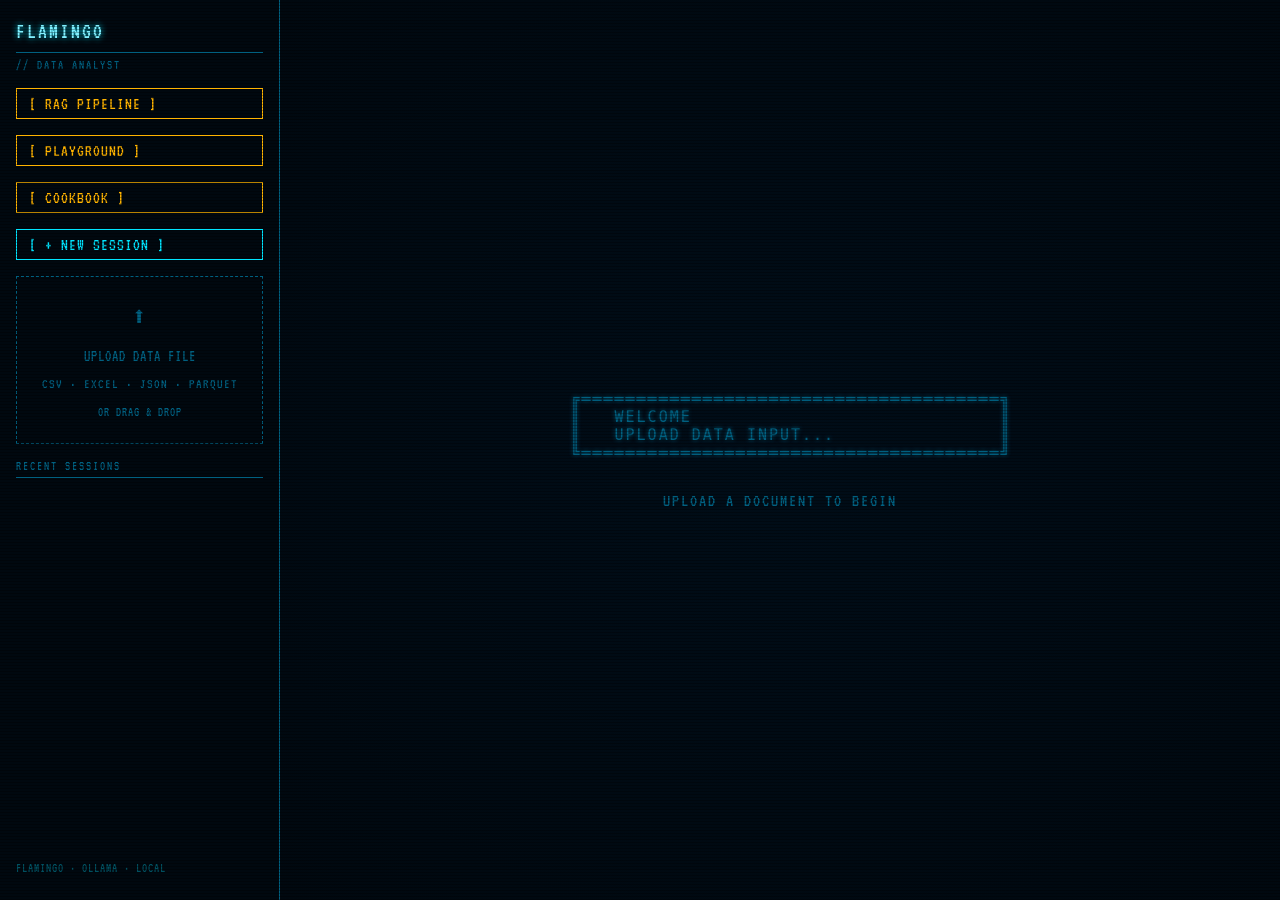
<file: source/index.html>
<!DOCTYPE html>
<html lang="en">
<head>
<meta charset="UTF-8"/>
<meta name="viewport" content="width=device-width, initial-scale=1.0"/>
<title>FLAMINGO // DATA ANALYST</title>
<link href="https://fonts.googleapis.com/css2?family=VT323&display=swap" rel="stylesheet"/>
<link rel="stylesheet" href="flamingo.css" />
</head>
<body>

<!-- ── Sidebar ── -->
<aside id="sidebar">
  <h1>FLAMINGO</h1>
<div style="font-size:13px;color:var(--ink-dim);letter-spacing:2px;text-transform:uppercase;margin-top:-10px;">// DATA ANALYST</div>

  <button id="cookbook-btn" onclick="window.location.href='http://localhost:5000/rag.html'">
  [ RAG PIPELINE ]
</button>

  <button id="cookbook-btn" onclick="window.location.href='http://localhost:5000/playground.html'">
  [ PLAYGROUND ]
</button>
  <button id="cookbook-btn" onclick="openCookbook()">[ COOKBOOK ]</button>

  <button id="new-chat-btn" onclick="newChat()">[ + NEW SESSION ]</button>

  <div id="drop-zone" onclick="document.getElementById('file-input').click()">
    <div class="icon">⬆</div>
    UPLOAD DATA FILE<br>
    <span style="font-size:14px;color:var(--ink-dim)">CSV · EXCEL · JSON · PARQUET</span><br>
    <span style="font-size:13px;color:var(--ink-dim)">or drag &amp; drop</span>
    <input type="file" id="file-input" accept=".csv,.tsv,.txt,.xlsx,.xls,.xlsm,.json,.parquet"/>
  </div>

  <div id="file-card">
    <div class="fname" id="fc-name"></div>
    <div class="meta"  id="fc-meta"></div>
    <div class="cols"  id="fc-cols"></div>
    <button id="change-btn" onclick="resetFile()">[ CHANGE FILE ]</button>
  </div>

  <div id="history-panel">
    <div class="hist-title"> Recent Sessions</div>
    <div id="hist-list"></div>
  </div>

  <div id="sidebar-footer">
    FLAMINGO · OLLAMA · LOCAL<br>
  </div>
</aside>

<!-- ── Main ── -->
<main id="main">
  <div id="empty-state">
    <pre>
  ╔══════════════════════════════════════╗
  ║   WELCOME                            ║
  ║   UPLOAD DATA INPUT...               ║
  ╚══════════════════════════════════════╝
    </pre>
    <p>Upload a document to begin</span></p>
  </div>

  <div id="chat-area">
    <div id="messages"></div>
    <div id="input-bar">
        <div id="model-dropdown">
            <div id="model-selected" onclick="toggleDropdown()">-- MODEL --</div>
            <div id="model-options"></div>
        </div>
        <span id="input-prefix">&gt;</span>
        <textarea id="question" rows="1" placeholder="ENTER QUERY..." disabled></textarea>
        <button id="stop-btn" onclick="stopQuery()"
            style="display:none;font-family:var(--font);font-size:15px;background:transparent;
            border:2px solid var(--red);color:var(--red);padding:6px 14px;cursor:pointer;
            text-transform:uppercase;flex-shrink:0;">[ STOP ]</button>
        <button id="send-btn" disabled onclick="sendMessage()">[ SEND ]</button>
    </div>
</div>
  </div>
</main>

</div>
</main>

<!-- ── Cookbook Modal ── -->
<div id="cookbook-overlay" style="
  display:none; position:fixed; inset:0;
  background:rgba(0,0,0,0.85);
  z-index:1000;
">
  <div style="
    position:absolute;
    top:50%; left:50%;
    transform:translate(-50%, -50%);
    width:620px; max-width:95vw;
    height:80vh;
    border:2px solid var(--ink);
    box-shadow:0 0 30px rgba(0,229,255,0.2);
    display:flex;
    flex-direction:column;
    background:#000d1a;
  ">
    <div style="
      display:flex; justify-content:space-between; align-items:center;
      padding:10px 16px;
      border-bottom:1px solid var(--ink-dim);
    ">
      <span style="color:var(--ink-bright);letter-spacing:2px;text-transform:uppercase;font-size:16px;">COOKBOOK</span>
      <button onclick="closeCookbook()" style="
        font-family:var(--font); font-size:16px;
        background:transparent; border:1px solid var(--ink-dim);
        color:var(--ink-dim); padding:2px 10px; cursor:pointer;
        text-transform:uppercase; letter-spacing:1px;
      ">[ CLOSE ]</button>
    </div>
    <iframe id="cookbook-frame" src=""
      style="flex:1; border:none; width:100%; overflow-y:auto;">
    </iframe>
  </div>
</div>

<script>
  let currentRequest = null;   // ← add this
  const API = "http://localhost:5000";
  let sessionId = null;
  let chatId    = null;
  window._sessionId    = null;

  // ── Drag & drop ──────────────────────────────────────────────────────────
  const zone = document.getElementById("drop-zone");
  zone.addEventListener("dragover",  e => { e.preventDefault(); zone.classList.add("drag"); });
  zone.addEventListener("dragleave", () => zone.classList.remove("drag"));
  zone.addEventListener("drop", e => {
    e.preventDefault(); zone.classList.remove("drag");
    const file = e.dataTransfer.files[0];
    if (file) uploadFile(file);
  });
  document.getElementById("file-input").addEventListener("change", e => {
    if (e.target.files[0]) uploadFile(e.target.files[0]);
  });

  // ── Upload ───────────────────────────────────────────────────────────────
  async function uploadFile(file) {
    zone.innerHTML = "UPLOADING...<span class='cursor'></span>";
    const fd = new FormData();
    fd.append("file", file);
    try {
      const res = await fetch(`${API}/upload`, { method: "POST", body: fd });
      const data = await res.json();
      if (data.error) { alert(data.error); resetFile(); return; }

      sessionId = data.session_id;
      window._sessionId = data.session_id;
      chatId    = data.chat_id;

      document.getElementById("drop-zone").style.display = "none";
      const card = document.getElementById("file-card");
      card.style.display = "flex";
      document.getElementById("fc-name").textContent = data.filename;
      document.getElementById("fc-meta").textContent = `${data.rows.toLocaleString()} ROWS · ${data.cols} COLS`;
      document.getElementById("fc-cols").textContent = data.columns.join(" · ");

      document.getElementById("empty-state").style.display = "none";
      document.getElementById("chat-area").style.display   = "flex";
      document.getElementById("question").disabled  = false;
      document.getElementById("send-btn").disabled  = false;
      document.getElementById("question").focus();

      addBotMessage(
        null, null,
        `FILE LOADED: ${data.filename}\nROWS: ${data.rows.toLocaleString()} · COLS: ${data.cols}\nCOLUMNS: ${data.columns.join(", ")}\n\nSYSTEM READY. ENTER QUERY.`
      );
      loadHistory();
    } catch {
      alert("CONNECTION FAILED. IS app.py RUNNING?");
      resetFile();
    }
  }

  function resetFile() {
    sessionId = null; chatId = null;
    const dz = document.getElementById("drop-zone");
    dz.style.display = "block";
    dz.innerHTML = `<div class="icon">⬆</div>UPLOAD DATA FILE<br><span style="font-size:14px;color:var(--ink-dim)">CSV · EXCEL · JSON · PARQUET</span><br><span style="font-size:13px;color:var(--ink-dim)">or drag & drop</span><input type="file" id="file-input" accept=".csv,.tsv,.txt,.xlsx,.xls,.xlsm,.json,.parquet"/>`;
    document.getElementById("file-input").addEventListener("change", e => { if (e.target.files[0]) uploadFile(e.target.files[0]); });
    document.getElementById("file-card").style.display   = "none";
    document.getElementById("empty-state").style.display = "flex";
    document.getElementById("chat-area").style.display   = "none";
    document.getElementById("messages").innerHTML        = "";
    document.getElementById("question").disabled  = true;
    document.getElementById("send-btn").disabled  = true;
  }

  function newChat() { resetFile(); loadHistory(); }

  // ── Send message ─────────────────────────────────────────────────────────
  document.getElementById("send-btn").addEventListener("click", sendMessage);
  document.getElementById("question").addEventListener("keydown", e => {
    if (e.key === "Enter" && !e.shiftKey) { e.preventDefault(); sendMessage(); }
  });

  async function sendMessage() {
    const q = document.getElementById("question").value.trim();
    if (!q || !sessionId) return;

    addUserLine(q);
    document.getElementById("question").value = "";
    setInputEnabled(false);
    document.getElementById("stop-btn").style.display = "block";   // ← show stop btn

    currentRequest = new AbortController();   // ← create controller
    const typingEl = addTyping();
    try {
        const res  = await fetch(`${API}/chat`, {
            method:  "POST",
            headers: { "Content-Type": "application/json" },
            body:    JSON.stringify({ session_id: sessionId, chat_id: chatId, question: q }),
            signal:  currentRequest.signal,   // ← attach signal
        });
        const data = await res.json();
        typingEl.remove();
        if (data.error) {
            addBotMessage(null, null, `ERROR: ${data.error}`);
        } else {
            addBotMessage(data.thinking, data.result, data.answer);
        }
    } catch(e) {
        typingEl.remove();
        if (e.name === "AbortError") {
        } else {
            addBotMessage(null, null, "ERROR: COULD NOT REACH SERVER.");
        }
    } finally {
        currentRequest = null;
        setInputEnabled(true);
        document.getElementById("stop-btn").style.display = "none";   // ← hide stop btn
        loadHistory();
        document.getElementById("question").focus();
    }
}

  // ── History ───────────────────────────────────────────────────────────────
  async function loadHistory() {
    try {
      const res   = await fetch(`${API}/chats`);
      const chats = await res.json();
      const list  = document.getElementById("hist-list");
      if (!chats.length) { list.innerHTML = `<div style="font-size:13px;color:var(--ink-dim)">NO SESSIONS FOUND</div>`; return; }
      list.innerHTML = chats.map(c => `
        <div class="hist-item">
          <div class="hist-file">${c.file}</div>
          <div class="hist-preview" onclick="loadChat('${c.id}')">${c.preview}…</div>
          <div style="display:flex;justify-content:space-between;align-items:center">
            <button class="del-btn" onclick="deleteChat('${c.id}')"> [ DEL ]</button>
          </div>
        </div>
      `).join("");
    } catch { }
  }

  function stopQuery() {
    // cancel frontend request
    if (currentRequest) {
        currentRequest.abort();
        currentRequest = null;
    }
    // tell backend to stop
    if (chatId) {
        fetch(`${API}/cancel`, {
            method:  "POST",
            headers: { "Content-Type": "application/json" },
            body:    JSON.stringify({ chat_id: chatId }),
        });
    }
    setInputEnabled(true);
    document.getElementById("stop-btn").style.display = "none";
    addBotLine("QUERY INTERRUPTED.");
}

function addBotLine(text) {
    const el = document.createElement("div");
    el.className = "term-line bot";
    el.style.color = "var(--amber)";
    el.textContent = text;
    document.getElementById("messages").appendChild(el);
    scrollBottom();
}

  async function loadChat(cId) {
    showLoading("RESTORING SESSION...");
    try {
      const restore = await fetch(`${API}/chats/${cId}/restore`, { method: "POST" });
      const sess    = await restore.json();
      if (sess.error) { alert(sess.error); return; }

      sessionId = sess.session_id;
      window._sessionId = sess.session_id;
      chatId    = sess.chat_id;

      document.getElementById("drop-zone").style.display = "none";
      document.getElementById("file-card").style.display = "flex";
      document.getElementById("fc-name").textContent = sess.filename;
      document.getElementById("fc-meta").textContent = `${sess.rows.toLocaleString()} ROWS · ${sess.cols} COLS`;
      document.getElementById("fc-cols").textContent = sess.columns.join(" · ");
      document.getElementById("question").disabled = false;
      document.getElementById("send-btn").disabled = false;

      const res  = await fetch(`${API}/chats/${cId}`);
      const data = await res.json();
      document.getElementById("messages").innerHTML        = "";
      document.getElementById("empty-state").style.display = "none";
      document.getElementById("chat-area").style.display   = "flex";

      const msgs = data.messages || [];
      for (let i = 0; i < msgs.length; i++) {
        const m = msgs[i];
        if (m.role === "user") addUserLine(m.content);
        else if (m.role === "assistant") {
          const thinking = msgs[i-2]?.role === "thinking" ? msgs[i-2].content : null;
          const result   = msgs[i-1]?.role === "result"   ? msgs[i-1].content : null;
          addBotMessage(thinking, result, m.content);
        }
      }
    } catch { alert("FAILED TO LOAD SESSION."); }finally {
      hideLoading();                       
    }
  }

  async function deleteChat(cId) {
    await fetch(`${API}/chats/${cId}`, { method: "DELETE" });
    loadHistory();
  }

  // ── DOM helpers ──────────────────────────────────────────────────────────

  // user input — single line with > prefix
  function addUserLine(text) {
    const el = document.createElement("div");
    el.className = "term-line user";
    el.innerHTML = esc(text);
    document.getElementById("messages").appendChild(el);
    scrollBottom();
  }

  // bot response — thinking, result, answer all on left, no box
  function addBotMessage(thinking, result, answer) {
    const wrap = document.createElement("div");

    if (thinking) {
      wrap.innerHTML += `<details><div class="thinking-block"><summary>// THINKING</summary><div class="thinking-body">${esc(thinking)}</div></div></details>`;
    }
    if (result && !result.startsWith("ERROR")) {
      wrap.innerHTML += `<div class="result-block"><div class="result-label"> RAW OUTPUT</div>${esc(result)}</div>`;
    }

    // answer — one line per sentence, each with $ prefix
    const answerEl = document.createElement("div");
    answerEl.className = "term-line bot";
    answerEl.innerHTML = esc(answer);
    wrap.appendChild(answerEl);

    document.getElementById("messages").appendChild(wrap);
    scrollBottom();
  }

  function addTyping() {
    const el = document.createElement("div");
    el.className = "term-line bot";
    el.innerHTML = `<div class="typing"><span></span><span></span><span></span></div>`;
    document.getElementById("messages").appendChild(el);
    scrollBottom();
    return el;
  }

  function setInputEnabled(on) {
    document.getElementById("question").disabled = !on;
    document.getElementById("send-btn").disabled = !on;
  }

  function scrollBottom() {
    const m = document.getElementById("messages");
    m.scrollTop = m.scrollHeight;
  }

  function esc(s) {
    return String(s)
      .replace(/&/g,"&amp;").replace(/</g,"&lt;").replace(/>/g,"&gt;")
      .replace(/\*\*(.*?)\*\*/g, "<strong>$1</strong>")
      .replace(/\n/g, "<br>");
  }

function openCookbook() {
    window._sessionId = sessionId;
    document.getElementById("cookbook-frame").src =
        `http://localhost:5000/cookbook.html?session_id=${sessionId || ''}`;
    document.getElementById("cookbook-overlay").style.display = "block";
}

function closeCookbook() {
    document.getElementById("cookbook-overlay").style.display = "none";
    document.getElementById("cookbook-frame").src = "";
}

  // listen for model selection from cookbook iframe
  window.addEventListener("message", e => {
    if (e.data?.type === "MODEL_SELECTED") {
        closeCookbook();
        const msgEl = document.createElement("div");
        msgEl.className = "term-line bot";
        msgEl.innerHTML = `MODEL SWITCHED TO: <strong>${e.data.model}</strong>`;
        document.getElementById("messages").appendChild(msgEl);
        document.getElementById("messages").scrollTop = 99999;
    }
  });

  async function loadModels() {
    try {
        const res  = await fetch(`${API}/models`);
        const data = await res.json();
        const opts = document.getElementById("model-options");

        if (!data.models.length) {
            document.getElementById("model-selected").textContent = "NO MODELS FOUND";
            opts.innerHTML = `<div class="model-option" style="color:var(--red)">NO MODELS FOUND</div>`;
            return;
        }

        opts.innerHTML = data.models.map(m => `
            <div class="model-option ${m === data.current ? "active" : ""}"
                 onclick="switchModel('${m}')">
                ${m}
            </div>
        `).join("");
        if (data.current) {
            document.getElementById("model-selected").textContent = data.current;
        }
    } catch {
        document.getElementById("model-selected").textContent = "OLLAMA OFFLINE";
        document.getElementById("model-options").innerHTML =
            `<div class="model-option" style="color:var(--red)">OLLAMA OFFLINE</div>`;
    }
}

function toggleDropdown() {
    document.getElementById("model-options").classList.toggle("open");
}

// close dropdown if clicked outside
document.addEventListener("click", e => {
    if (!document.getElementById("model-dropdown").contains(e.target)) {
        document.getElementById("model-options").classList.remove("open");
    }
});

async function switchModel(model) {
    if (!model) return;
    document.getElementById("model-options").classList.remove("open");

    const res  = await fetch(`${API}/set_model`, {
        method:  "POST",
        headers: { "Content-Type": "application/json" },
        body:    JSON.stringify({ model }),
    });
    const data = await res.json();

    if (data.ok) {
        // only update display after server confirms
        document.getElementById("model-selected").textContent = model;
        const el = document.createElement("div");
        el.className   = "term-line bot";
        el.textContent = `MODEL SWITCHED TO: ${model}`;
        document.getElementById("messages").appendChild(el);
        scrollBottom();
    } else {
        alert("FAILED TO SWITCH MODEL");
    }
}
function showLoading(msg = "LOADING SESSION...") {
    document.getElementById("loading-msg").textContent = msg;
    document.getElementById("loading-overlay").classList.add("show");
  }

  function hideLoading() {
    document.getElementById("loading-overlay").classList.remove("show");
  }

  loadHistory();
  loadModels();
</script>
<!-- Loading overlay -->
<div id="loading-overlay">
  <p id="loading-msg">LOADING SESSION...</p>
  <div class="load-bar">
    <div class="load-bar-inner"></div>
  </div>
</div>
</body>
</html>
</file>
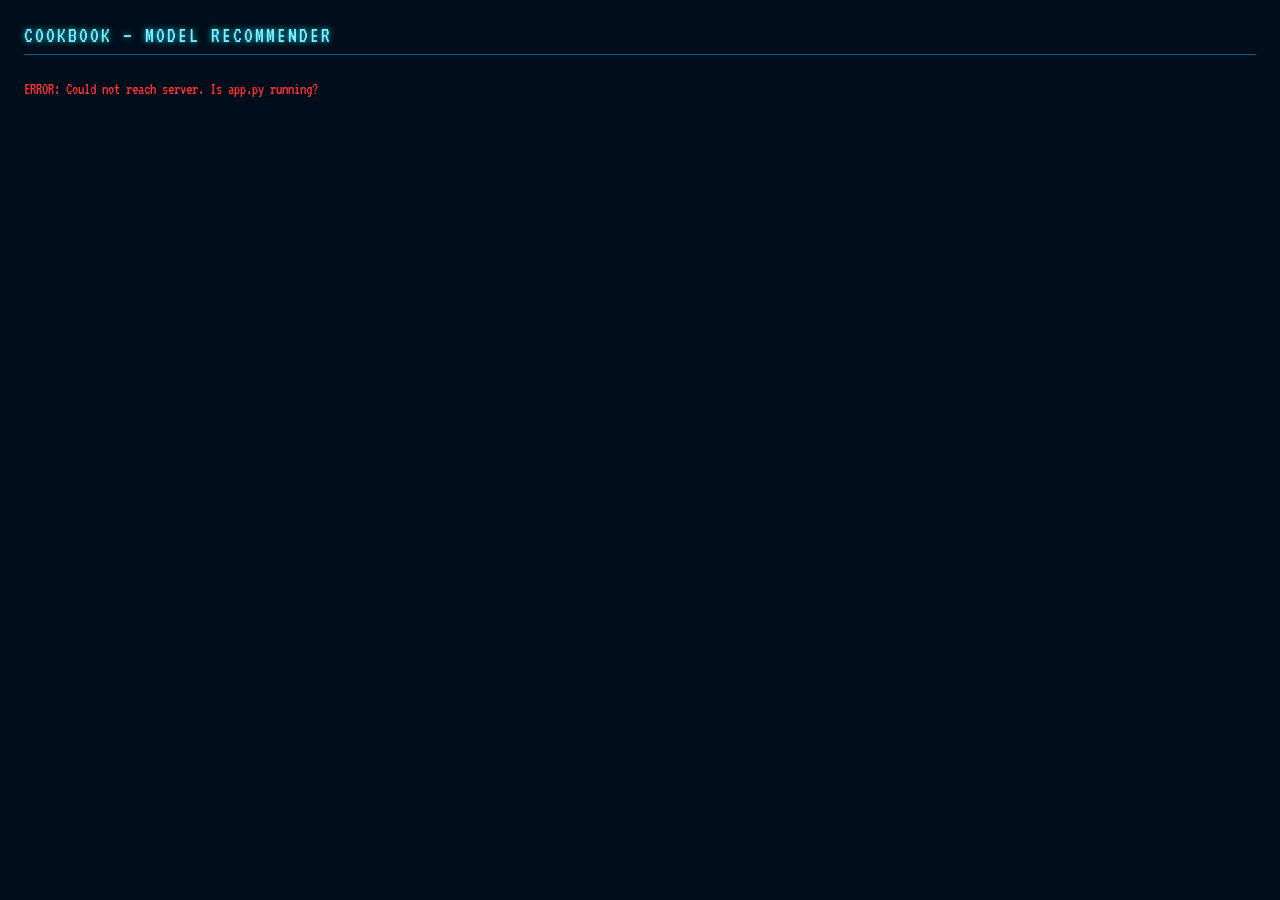
<file: source/cookbook.html>
<!DOCTYPE html>
<html lang="en">
<head>
<meta charset="UTF-8"/>
<title>COOKBOOK</title>
<link href="https://fonts.googleapis.com/css2?family=VT323&display=swap" rel="stylesheet"/>
<style>
  :root {
    --bg:         #000d1a;
    --ink:        #00e5ff;
    --ink-dim:    #006080;
    --ink-bright: #80f0ff;
    --amber:      #ffb400;
    --red:        #ff3333;
    --font:       "VT323", "IBM Plex Mono", "Courier New", monospace;
}

  * { box-sizing: border-box; margin: 0; padding: 0; }

  body {
    background: #000d1a;
    color: var(--ink);
    font-family: var(--font);
    font-size: 17px;
    padding: 24px;
    min-height: 100vh;
  }

  h2 {
    font-size: 22px;
    font-weight: normal;
    color: var(--ink-bright);
    text-shadow: 0 0 6px var(--ink);
    letter-spacing: 2px;
    text-transform: uppercase;
    border-bottom: 1px solid var(--ink-dim);
    padding-bottom: 8px;
    margin-bottom: 16px;
  }

  /* hardware pills */
  .hw-bar { display: flex; gap: 10px; flex-wrap: wrap; margin-bottom: 14px; }
  .hw-pill {
    border: 1px solid var(--ink-dim);
    padding: 4px 12px;
    font-size: 15px;
    color: var(--ink-dim);
    letter-spacing: 1px;
  }
  .hw-pill span { color: var(--ink-bright); }

  /* complexity */
  .complexity-bar {
    border-left: 3px solid var(--amber);
    padding: 8px 12px;
    font-size: 15px;
    color: var(--ink-dim);
    line-height: 1.7;
    margin-bottom: 16px;
    background: #000508;
  }
  .complexity-bar strong { color: var(--amber); text-shadow: 0 0 4px var(--amber); }

  /* section label */
  .section-label {
    font-size: 12px;
    color: var(--ink-dim);
    text-transform: uppercase;
    letter-spacing: 2px;
    margin-bottom: 10px;
  }

  /* model cards */
  .model-card {
    border: 1px solid var(--ink-dim);
    padding: 12px 14px;
    margin-bottom: 10px;
    display: flex;
    flex-direction: column;
    gap: 5px;
    position: relative;
    transition: border-color .2s;
  }
  .model-card.top { border-color: var(--ink); box-shadow: 0 0 8px rgba(0,229,255,0.15); }
  .model-name {
    font-size: 18px;
    color: var(--ink-bright);
    text-shadow: 0 0 4px var(--ink);
  }
  .model-params { font-size: 14px; color: var(--ink-dim); }
  .model-desc   { font-size: 14px; color: var(--ink-dim); line-height: 1.5; }
  .model-ram    { font-size: 13px; color: #005060; }

  .badge {
    font-size: 12px;
    padding: 2px 8px;
    letter-spacing: 1px;
    align-self: flex-start;
  }
  .badge-top     { position: absolute; top: 10px; right: 10px; color: var(--amber); border: 1px solid var(--amber); text-shadow: 0 0 4px var(--amber); }
  .badge-pulled  { color: var(--ink); border: 1px solid var(--ink); }
  .badge-missing { color: var(--ink-dim); border: 1px solid var(--ink-dim); }

  .btn-row { display: flex; gap: 8px; margin-top: 6px; flex-wrap: wrap; }

  /* loading / error states */
  #loading {
    color: var(--ink-dim);
    font-size: 17px;
    letter-spacing: 2px;
    text-transform: uppercase;
    padding: 20px 0;
  }
  #error-msg { color: var(--red); font-size: 16px; padding: 10px 0; }

  /* total count */
  #total-count { font-size: 13px; color: var(--ink-dim); margin-bottom: 10px; letter-spacing: 1px; }

  /* refresh btn */
  #refresh-btn {
    font-family: var(--font);
    font-size: 15px;
    background: transparent;
    border: 1px solid var(--ink-dim);
    color: var(--ink-dim);
    padding: 3px 12px;
    cursor: pointer;
    text-transform: uppercase;
    letter-spacing: 1px;
    margin-bottom: 16px;
    transition: border-color .2s, color .2s;
  }
  #refresh-btn:hover { border-color: var(--ink); color: var(--ink); }
</style>
</head>
<body>

<h2>Cookbook — Model Recommender</h2>

<div id="loading">Scanning hardware and data<span id="dots"></span></div>
<div id="error-msg" style="display:none"></div>
<div id="content"   style="display:none">
  <div class="hw-bar" id="hw-bar"></div>
  <div id="complexity-block"></div>
  <button id="refresh-btn" onclick="load()">[ REFRESH ]</button>
  <div class="section-label" id="section-label"></div>
  <div id="total-count"></div>
  <div id="model-list"></div>
</div>

<script>
  let currentRequest = null;   // ← add this
  const API = "http://localhost:5000";

  // animate dots
  let dot = 0;
  const dotEl = document.getElementById("dots");
  const dotTimer = setInterval(() => { dotEl.textContent = ".".repeat((dot++ % 3) + 1); }, 400);

  // get session_id from parent window if embedded in iframe
function getSessionId() {
    // try URL param
    const params = new URLSearchParams(window.location.search);
    const sid    = params.get("session_id");
    if (sid && sid !== "null" && sid !== "") return sid;

    // try parent window exposed variable
    try {
        const parentSid = window.parent._sessionId;
        if (parentSid && parentSid !== "null") return parentSid;
    } catch { }

    return null;
}

  async function load() {
        console.log("load() called, session_id =", getSessionId());
    document.getElementById("loading").style.display  = "block";
    document.getElementById("content").style.display  = "none";
    document.getElementById("error-msg").style.display = "none";

    try {
      const res  = await fetch(`${API}/cookbook`, {
        method:  "POST",
        headers: { "Content-Type": "application/json" },
        body:    JSON.stringify({ session_id: getSessionId() }),
      });
      const data = await res.json();
      clearInterval(dotTimer);
      render(data);
    } catch(e) {
      clearInterval(dotTimer);
      document.getElementById("loading").style.display   = "none";
      document.getElementById("error-msg").style.display = "block";
      document.getElementById("error-msg").textContent   = "ERROR: Could not reach server. Is app.py running?";
    }
  }

  function render(data) {
    console.log("render() called, data =", data); 
    document.getElementById("loading").style.display = "none";
    document.getElementById("content").style.display = "block";

    const hw = data.hardware;

    // hardware bar
    document.getElementById("hw-bar").innerHTML = `
      <div class="hw-pill">RAM <span>${hw.ram_gb} GB</span></div>
      <div class="hw-pill">CPU <span>${hw.cpu.split(" ").slice(0,5).join(" ")}</span></div>
      ${hw.vram_gb > 0 ? `<div class="hw-pill">VRAM <span>${hw.vram_gb} GB</span></div>` : ""}
    `;

    // complexity
    const cb = document.getElementById("complexity-block");
    if (data.has_data && data.complexity) {
      cb.innerHTML = `<div class="complexity-bar">
        DATA COMPLEXITY: <strong>${data.complexity}</strong><br>
        <span>${data.reasons.join("  ·  ")}</span>
      </div>`;
    } else {
      cb.innerHTML = `<div class="complexity-bar" style="border-color:var(--ink-dim)">
        <span>No file uploaded — showing hardware-compatible models only</span>
      </div>`;
    }

    // section label
    document.getElementById("section-label").textContent =
      data.has_data ? "Recommended for your hardware + data" : "Compatible with your hardware";
    document.getElementById("total-count").textContent =
      `Showing top ${data.models.length} of ${data.total_available} compatible models`;

    // model cards
    const list = document.getElementById("model-list");
    list.innerHTML = "";
    data.models.forEach((m, i) => {
      const isTop    = i === 0;
      const isPulled = m.pulled;
      const card     = document.createElement("div");
      card.className = `model-card${isTop ? " top" : ""}`;
      card.innerHTML = `
        ${isTop ? `<div class="badge badge-top">BEST MATCH</div>` : ""}
        <div class="model-name">${m.name}</div>
        <div class="model-params">${m.params} params · needs ${m.ram_need} RAM</div>
        <div class="model-desc">${m.desc || ""}</div>
      `;
      list.appendChild(card);
    });
  }

  window.addEventListener("load", load);
</script>
</body>
</html>
</file>
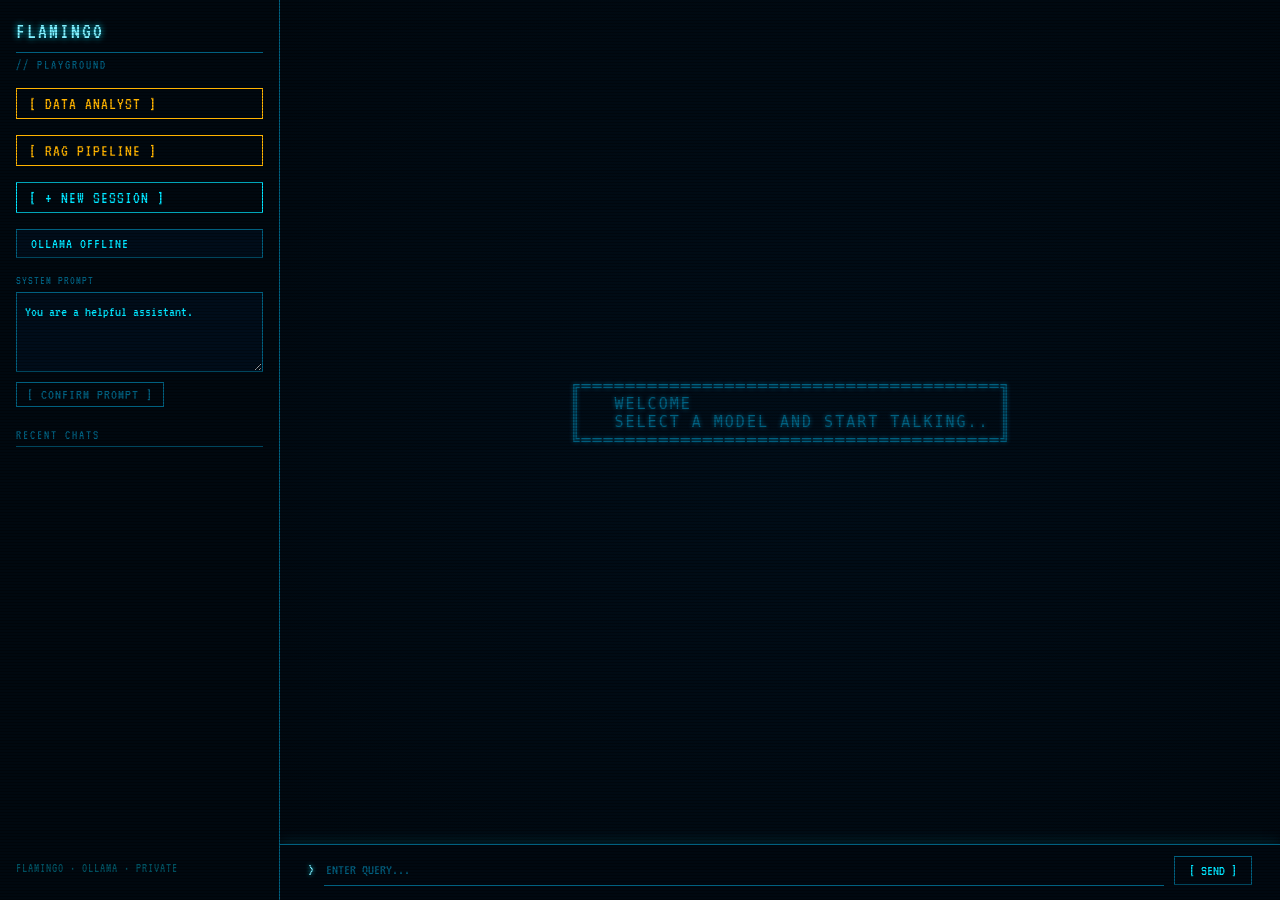
<file: source/playground.html>
<!DOCTYPE html>
<html lang="en">
<head>
<meta charset="UTF-8"/>
<meta name="viewport" content="width=device-width, initial-scale=1.0"/>
<title>FLAMINGO // PLAYGROUND</title>
<link href="https://fonts.googleapis.com/css2?family=VT323&display=swap" rel="stylesheet"/>
<link rel="stylesheet" href="flamingo.css" />
</head>
<body>

<!-- ── Sidebar ── -->
<aside id="sidebar">
  <h1>FLAMINGO </h1>
  <div style="font-size:13px;color:var(--ink-dim);letter-spacing:2px;text-transform:uppercase;margin-top:-10px;">// PLAYGROUND</div>

  <button id="cookbook-btn" onclick="window.location.href='http://localhost:5000'">[ DATA ANALYST ]</button>
  <button id="cookbook-btn" onclick="window.location.href='http://localhost:5000/rag.html'">
  [ RAG PIPELINE ]
</button>
  <button id="new-chat-btn" onclick="newChat()">[ + NEW SESSION ]</button>

  <!-- model selector -->
  <div id="model-dropdown">
    <div id="model-selected" onclick="toggleDropdown()">-- SELECT MODEL --</div>
    <div id="model-options"></div>
  </div>

  <!-- system prompt -->
<div id="system-prompt-box">
    <label>System Prompt</label>
    <textarea id="system-prompt" placeholder="You are a helpful assistant...">You are a helpful assistant.</textarea>
    <button id="confirm-prompt-btn" class="prompt-btn" onclick="confirmPrompt()">
  [ CONFIRM PROMPT ]
</button>
    <div id="prompt-status" style="font-size:12px;color:var(--ink-dim);letter-spacing:1px;"></div>
</div>

  <!-- history -->
  <div id="history-panel">
    <div class="hist-title"> Recent Chats</div>
    <div id="hist-list"></div>
  </div>

  <div id="sidebar-footer">
    FLAMINGO · OLLAMA · PRIVATE<br>
  </div>
</aside>

<!-- ── Main ── -->
<main id="main">
<div id="messages">
  <div id="empty-state" style="flex:1;display:flex;flex-direction:column;align-items:center;justify-content:center;height:100%;gap:12px;color:var(--ink-dim);">
    <pre style="font-size:15px;line-height:1.2;color:var(--ink-dim);text-shadow:0 0 4px var(--ink-dim);letter-spacing:2px;">
  ╔══════════════════════════════════════╗
  ║   WELCOME                            ║
  ║   SELECT A MODEL AND START TALKING.. ║
  ╚══════════════════════════════════════╝
    </pre>
  </div>
</div>
  <div id="input-bar">
    <span id="input-prefix">&gt;</span>
    <textarea id="question" rows="1" placeholder="ENTER QUERY..."></textarea>
    <button id="stop-btn" onclick="stopQuery()">[ STOP ]</button>
    <button id="send-btn" onclick="sendMessage()">[ SEND ]</button>
  </div>
</main>

<!-- Loading overlay -->
<div id="loading-overlay">
  <p id="loading-msg">LOADING...</p>
  <div class="load-bar"><div class="load-bar-inner"></div></div>
</div>

<script>
  const API          = "http://localhost:5000";
  let currentChatId  = null;
  let currentRequest = null;
  let chatHistory    = [];   // in-memory conversation history for context

  // ── Model selector ────────────────────────────────────────────────────────
  async function loadModels() {
    try {
      const res  = await fetch(`${API}/models`);
      const data = await res.json();
      const opts = document.getElementById("model-options");
      if (!data.models.length) {
        document.getElementById("model-selected").textContent = "NO MODELS FOUND";
        opts.innerHTML = `<div class="model-option" style="color:var(--red)">NO MODELS FOUND</div>`;
        return;
      }
      opts.innerHTML = data.models.map(m => `
        <div class="model-option ${m === data.current ? "active" : ""}"
             onclick="switchModel('${m}')">
          ${m}
        </div>
      `).join("");
      document.getElementById("model-selected").textContent = data.current || data.models[0];
    } catch {
      document.getElementById("model-selected").textContent = "OLLAMA OFFLINE";
    }
  }

  function toggleDropdown() {
    document.getElementById("model-options").classList.toggle("open");
  }

  document.addEventListener("click", e => {
    if (!document.getElementById("model-dropdown").contains(e.target)) {
      document.getElementById("model-options").classList.remove("open");
    }
  });

  async function switchModel(model) {
    document.getElementById("model-options").classList.remove("open");
    await fetch(`${API}/set_model`, {
      method:  "POST",
      headers: { "Content-Type": "application/json" },
      body:    JSON.stringify({ model }),
    });
    document.getElementById("model-selected").textContent = model;
    addBotLine(`MODEL SWITCHED TO: ${model}`);
  }

  // ── Send message ──────────────────────────────────────────────────────────
  document.getElementById("question").addEventListener("keydown", e => {
    if (e.key === "Enter" && !e.shiftKey) { e.preventDefault(); sendMessage(); }
  });

  async function sendMessage() {
    const q          = document.getElementById("question").value.trim();
    const systemPmt = confirmedSystemPrompt;
    const model      = document.getElementById("model-selected").textContent;

    if (!q || model === "NO MODELS FOUND" || model === "OLLAMA OFFLINE") return;

    // create new chat session if needed
    if (!currentChatId) {
      currentChatId = Date.now().toString(36);
      chatHistory   = [];
    }

    addUserLine(q);
    document.getElementById("question").value = "";
    document.getElementById("send-btn").disabled = true;
    document.getElementById("stop-btn").style.display = "block";

    // add to conversation history for context
    chatHistory.push({ role: "user", content: q });

    currentRequest = new AbortController();
    const typingEl = addTyping();

    try {
      const res  = await fetch(`${API}/playground/chat`, {
        method:  "POST",
        headers: { "Content-Type": "application/json" },
        body:    JSON.stringify({
          chat_id:       currentChatId,
          model:         model,
          system_prompt: systemPmt,
          messages:      chatHistory,
        }),
        signal: currentRequest.signal,
      });
      const data = await res.json();
      typingEl.remove();

      if (data.error) {
        addBotLine(`ERROR: ${data.error}`);
      } else {
        addBotLine(data.answer);
        chatHistory.push({ role: "assistant", content: data.answer });
        loadHistory();
      }
    } catch(e) {
      typingEl.remove();
      if (e.name !== "AbortError") {
        addBotLine("ERROR: COULD NOT REACH SERVER.");
      }
    } finally {
      currentRequest = null;
      document.getElementById("send-btn").disabled = false;
      document.getElementById("stop-btn").style.display = "none";
      document.getElementById("question").focus();
    }
  }

  function stopQuery() {
    if (currentRequest) {
      currentRequest.abort();
      currentRequest = null;
    }
    fetch(`${API}/playground/cancel`, {
      method:  "POST",
      headers: { "Content-Type": "application/json" },
      body:    JSON.stringify({ chat_id: currentChatId }),
    });
    document.getElementById("send-btn").disabled = false;
    document.getElementById("stop-btn").style.display = "none";
    addBotLine("INTERRUPTED.");
  }

  // ── Chat History ──────────────────────────────────────────────────────────
  async function loadHistory() {
    try {
      const res   = await fetch(`${API}/playground/chats`);
      const chats = await res.json();
      const list  = document.getElementById("hist-list");
      if (!chats.length) {
        list.innerHTML = `<div style="font-size:12px;color:var(--ink-dim)">NO CHATS YET</div>`;
        return;
      }
      list.innerHTML = chats.map(c => `
        <div class="hist-item">
          <div class="hist-model">${c.model || "unknown"}</div>
          <div class="hist-preview" onclick="loadChat('${c.id}')">${c.preview}...</div>
          <div style="display:flex;justify-content:space-between;align-items:center">
            <div class="hist-meta">${c.count} MESSAGES</div>
            <button class="del-btn" onclick="deleteChat('${c.id}')">[ DEL ]</button>
          </div>
        </div>
      `).join("");
    } catch { }
  }

  async function loadChat(chatId) {
    showLoading("LOADING CHAT...");
    try {
        const res  = await fetch(`${API}/playground/chats/${chatId}`);
        const data = await res.json();
        if (data.error) { alert(data.error); return; }

        currentChatId = chatId;
        chatHistory   = [];

        // restore model
        if (data.model) {
            document.getElementById("model-selected").textContent = data.model;
            await fetch(`${API}/set_model`, {
                method:  "POST",
                headers: { "Content-Type": "application/json" },
                body:    JSON.stringify({ model: data.model }),
            });
        }

        // restore system prompt ← this is the key fix
        document.getElementById("system-prompt").value = 
            data.system_prompt || "You are a helpful assistant.";

        // clear and replay messages
        document.getElementById("messages").innerHTML = `<div id="empty-state"...>`;
        const msgs = data.messages || [];
        for (const m of msgs) {
            if (m.role === "user") {
                addUserLine(m.content);
                chatHistory.push({ role: "user", content: m.content });
            } else if (m.role === "assistant") {
                addBotLine(m.content);
                chatHistory.push({ role: "assistant", content: m.content });
            }
        }
    } catch { alert("FAILED TO LOAD CHAT."); }
    finally { hideLoading(); }
    if (data.system_prompt) {
    confirmedSystemPrompt = data.system_prompt;
    document.getElementById("system-prompt").value = data.system_prompt;
    document.getElementById("prompt-status").textContent = "PROMPT CONFIRMED";
}
}

  async function deleteChat(chatId) {
    await fetch(`${API}/playground/chats/${chatId}`, { method: "DELETE" });
    if (chatId === currentChatId) newChat();
    else loadHistory();
  }

  function newChat() {
    currentChatId         = null;
    chatHistory           = [];
    confirmedSystemPrompt = "You are a helpful assistant.";
    document.getElementById("system-prompt").value    = "You are a helpful assistant.";
    document.getElementById("prompt-status").textContent = "";
    document.getElementById("messages").innerHTML = `
      <div id="empty-state" style="flex:1;display:flex;flex-direction:column;align-items:center;justify-content:center;height:100%;gap:12px;color:var(--ink-dim);">
        <pre style="font-size:15px;line-height:1.2;color:var(--ink-dim);text-shadow:0 0 4px var(--ink-dim);letter-spacing:2px;">
  ╔══════════════════════════════════════╗
  ║   WELCOME                            ║
  ║   SELECT A MODEL AND START TALKING.. ║
  ╚══════════════════════════════════════╝
        </pre>
        <p style="font-size:17px;color:var(--ink-dim);text-transform:uppercase;letter-spacing:2px;">Talk to any local model freely <span class="cursor"></span></p>
      </div>`;
    loadHistory();
}

  // ── DOM helpers ───────────────────────────────────────────────────────────
  function addUserLine(text) {
    // hide empty state on first message
    const empty = document.getElementById("empty-state");
    if (empty) empty.style.display = "none";

    const el = document.createElement("div");
    el.className = "term-line user";
    el.innerHTML = esc(text);
    document.getElementById("messages").appendChild(el);
    scrollBottom();
}

  function addBotLine(text) {
    const el = document.createElement("div");
    el.className = "term-line bot";
    el.innerHTML = esc(text);
    document.getElementById("messages").appendChild(el);
    scrollBottom();
  }

  function addTyping() {
    const el = document.createElement("div");
    el.className = "term-line bot";
    el.innerHTML = `<div class="typing"><span></span><span></span><span></span></div>`;
    document.getElementById("messages").appendChild(el);
    scrollBottom();
    return el;
  }

  function scrollBottom() {
    const m = document.getElementById("messages");
    m.scrollTop = m.scrollHeight;
  }

  function esc(s) {
    return String(s)
      .replace(/&/g,"&amp;").replace(/</g,"&lt;").replace(/>/g,"&gt;")
      .replace(/\*\*(.*?)\*\*/g, "<strong>$1</strong>")
      .replace(/\n/g, "<br>");
  }

  function showLoading(msg = "LOADING...") {
    document.getElementById("loading-msg").textContent = msg;
    document.getElementById("loading-overlay").classList.add("show");
  }

  function hideLoading() {
    document.getElementById("loading-overlay").classList.remove("show");
  }

  let confirmedSystemPrompt = "You are a helpful assistant.";

function confirmPrompt() {
    confirmedSystemPrompt = document.getElementById("system-prompt").value.trim()
                            || "You are a helpful assistant.";
    // visual feedback
    const btn = document.getElementById("confirm-prompt-btn");
    const status = document.getElementById("prompt-status");
    btn.style.borderColor = "var(--ink)";
    btn.style.color       = "var(--ink)";
    status.textContent    = "PROMPT CONFIRMED";
    status.style.color    = "var(--ink)";
    setTimeout(() => {
        btn.style.borderColor = "var(--ink-dim)";
        btn.style.color       = "var(--ink-dim)";
        status.textContent    = "";
    }, 2000);
}

  // ── Init ──────────────────────────────────────────────────────────────────
  loadModels();
  loadHistory();
</script>
</body>
</html>
</file>
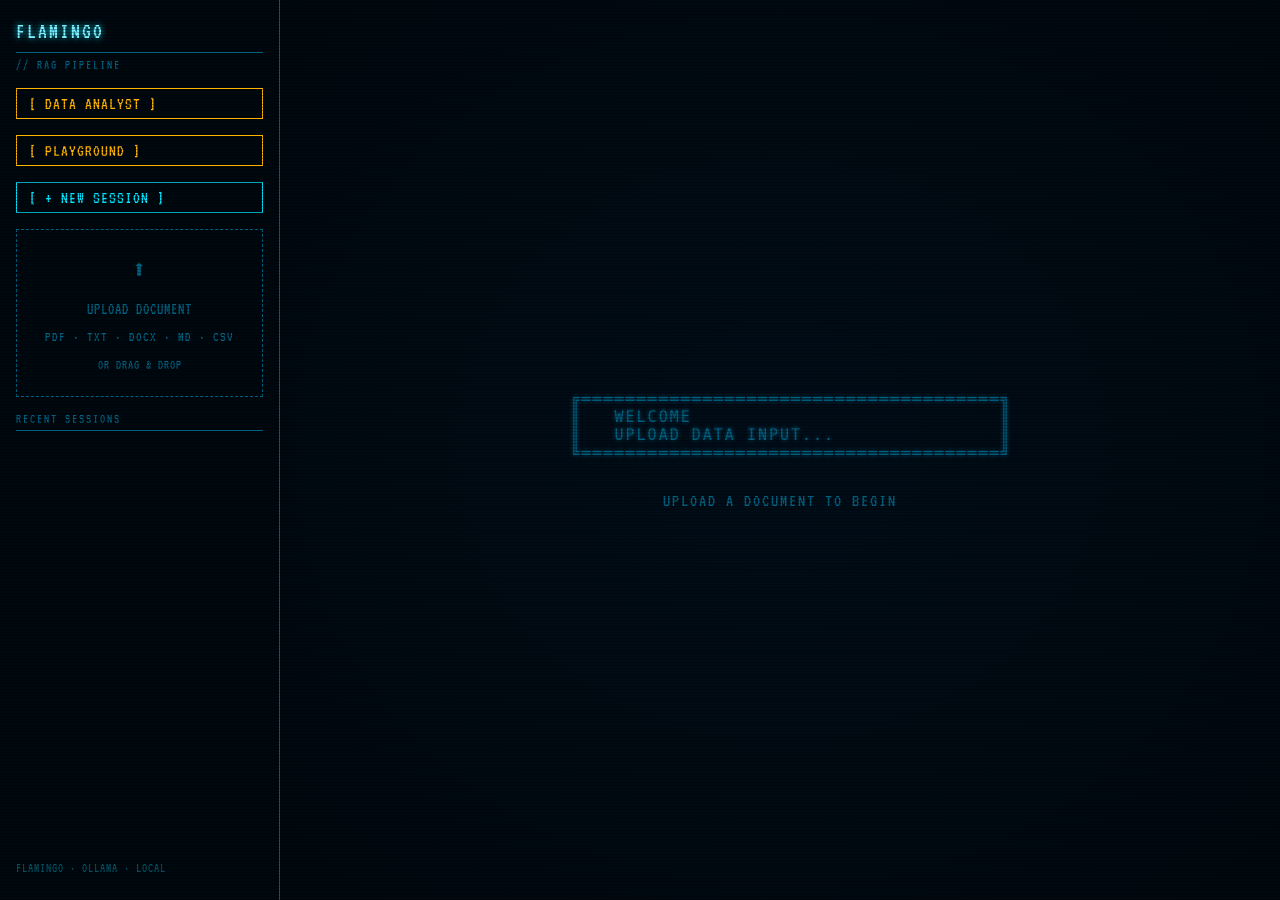
<file: source/rag.html>
<!DOCTYPE html>
<html lang="en">
<head>
<meta charset="UTF-8"/>
<meta name="viewport" content="width=device-width, initial-scale=1.0"/>
<title>FLAMINGO // RAG PIPELINE</title>
<link href="https://fonts.googleapis.com/css2?family=VT323&display=swap" rel="stylesheet"/>
<link rel="stylesheet" href="flamingo.css" />
</head>
<body>

<!-- ── Sidebar ── -->
<aside id="sidebar">
  <h1>FLAMINGO</h1>
<div style="font-size:13px;color:var(--ink-dim);letter-spacing:2px;text-transform:uppercase;margin-top:-10px;">// RAG PIPELINE</div>
  <button class="nav-btn analyst-btn" onclick="window.location.href='http://localhost:5000'">[ DATA ANALYST ]</button>
  <button class="nav-btn analyst-btn" onclick="window.location.href='http://localhost:5000/playground.html'">
  [ PLAYGROUND ]
</button>
<button class="nav-btn primary"     onclick="newChat()">[ + NEW SESSION ]</button>

  <div id="drop-zone" onclick="document.getElementById('file-input').click()">
    <div class="icon">⬆</div>
    UPLOAD DOCUMENT<br>
    <span style="font-size:14px;color:var(--ink-dim)">PDF · TXT · DOCX · MD · CSV</span><br>
    <span style="font-size:13px;color:var(--ink-dim)">or drag &amp; drop</span>
    <input type="file" id="file-input" accept=".pdf,.txt,.docx,.doc,.md,.csv,.xlsx"/>
  </div>

  <div id="file-card">
    <div class="fname" id="fc-name"></div>
    <div class="meta"  id="fc-meta"></div>
    <button id="change-btn" onclick="resetFile()">[ CHANGE FILE ]</button>
  </div>

  <div id="history-panel">
    <div class="hist-title">Recent Sessions</div>
    <div id="hist-list"></div>
  </div>

  <div id="sidebar-footer">
    FLAMINGO · OLLAMA · LOCAL
  </div>
</aside>

<!-- ── Main ── -->
<main id="main">
  <div id="empty-state">
    <pre>
  ╔══════════════════════════════════════╗
  ║   WELCOME                            ║
  ║   UPLOAD DATA INPUT...               ║
  ╚══════════════════════════════════════╝
    </pre>
    <p>Upload a document to begin</span></p>
  </div>

  <div id="chat-area">
    <div id="messages"></div>
    <div id="input-bar">
        <div id="model-dropdown">
    <div id="model-selected" onclick="toggleDropdown()">-- MODEL --</div>
    <div id="model-options"></div>
  </div>
      <span id="input-prefix">&gt;</span>
      <textarea id="question" rows="1" placeholder="ENTER QUERY..." disabled></textarea>
      <button id="send-btn" disabled onclick="sendMessage()">[ SEND ]</button>
    </div>
  </div>
</main>

<script>
  const API    = "http://localhost:5000";
  let ragChatId = null;

  // ── Drag & drop ──────────────────────────────────────────────────────────
  const zone = document.getElementById("drop-zone");
  zone.addEventListener("dragover",  e => { e.preventDefault(); zone.classList.add("drag"); });
  zone.addEventListener("dragleave", () => zone.classList.remove("drag"));
  zone.addEventListener("drop", e => {
    e.preventDefault(); zone.classList.remove("drag");
    if (e.dataTransfer.files[0]) uploadFile(e.dataTransfer.files[0]);
  });
  document.getElementById("file-input").addEventListener("change", e => {
    if (e.target.files[0]) uploadFile(e.target.files[0]);
  });

  // ── Upload ───────────────────────────────────────────────────────────────
  async function uploadFile(file) {
    zone.innerHTML = "INGESTING DOCUMENT...<span class='cursor'></span>";
    const fd = new FormData();
    fd.append("file", file);
    try {
      const res  = await fetch(`${API}/rag/upload`, { method: "POST", body: fd });
      const data = await res.json();
      if (data.error) { alert(data.error); resetFile(); return; }

      ragChatId = data.chat_id;

      document.getElementById("drop-zone").style.display = "none";
      document.getElementById("file-card").style.display = "flex";
      document.getElementById("fc-name").textContent = data.filename;
      document.getElementById("fc-meta").textContent = `${data.chunks} CHUNKS INDEXED`;

      document.getElementById("empty-state").style.display = "none";
      document.getElementById("chat-area").style.display   = "flex";
      document.getElementById("question").disabled  = false;
      document.getElementById("send-btn").disabled  = false;
      document.getElementById("question").focus();

      addBotMessage(
        `FILE INDEXED: ${data.filename}\nCHUNKS: ${data.chunks}\n\nHYBRID RAG READY.\nASK ANYTHING ABOUT YOUR DOCUMENT.`,
        []
      );
      loadHistory();
    } catch {
      alert("CONNECTION FAILED. IS app.py RUNNING?");
      resetFile();
    }
  }

  function resetFile() {
    ragChatId = null;
    const dz  = document.getElementById("drop-zone");
    dz.style.display = "block";
    dz.innerHTML = `<div class="icon">⬆</div>UPLOAD DOCUMENT<br><span style="font-size:14px;color:var(--ink-dim)">PDF · TXT · DOCX · MD · CSV</span><br><span style="font-size:13px;color:var(--ink-dim)">or drag & drop</span><input type="file" id="file-input" accept=".pdf,.txt,.docx,.doc,.md,.csv,.xlsx"/>`;
    document.getElementById("file-input").addEventListener("change", e => { if (e.target.files[0]) uploadFile(e.target.files[0]); });
    document.getElementById("file-card").style.display   = "none";
    document.getElementById("empty-state").style.display = "flex";
    document.getElementById("chat-area").style.display   = "none";
    document.getElementById("messages").innerHTML        = "";
    document.getElementById("question").disabled  = true;
    document.getElementById("send-btn").disabled  = true;
  }

  function newChat() { resetFile(); loadHistory(); }

  // ── Send message ─────────────────────────────────────────────────────────
  document.getElementById("question").addEventListener("keydown", e => {
    if (e.key === "Enter" && !e.shiftKey) { e.preventDefault(); sendMessage(); }
  });

  async function sendMessage() {
    const q = document.getElementById("question").value.trim();
    if (!q || !ragChatId) return;

    addUserLine(q);
    document.getElementById("question").value = "";
    document.getElementById("question").disabled = true;
    document.getElementById("send-btn").disabled = true;

    const typingEl = addTyping();
    try {
      const res  = await fetch(`${API}/rag/chat`, {
        method:  "POST",
        headers: { "Content-Type": "application/json" },
        body:    JSON.stringify({ chat_id: ragChatId, question: q }),
      });
      const data = await res.json();
      typingEl.remove();
      if (data.error) {
        addBotMessage(`ERROR: ${data.error}`, []);
      } else {
        addBotMessage(data.answer, data.sources || []);
      }
    } catch {
      typingEl.remove();
      addBotMessage("ERROR: COULD NOT REACH SERVER.", []);
    }
    document.getElementById("question").disabled = false;
    document.getElementById("send-btn").disabled = false;
    document.getElementById("question").focus();
    loadHistory();
  }

  // ── Chat History ─────────────────────────────────────────────────────────
  async function loadHistory() {
    try {
      const res   = await fetch(`${API}/rag/chats`);
      const chats = await res.json();
      const list  = document.getElementById("hist-list");
      if (!chats.length) {
        list.innerHTML = `<div style="font-size:12px;color:var(--ink-dim)">NO SESSIONS FOUND</div>`;
        return;
      }
      list.innerHTML = chats.map(c => `
        <div class="hist-item">
          <div class="hist-file">${c.file}</div>
          <div class="hist-preview" onclick="loadChat('${c.id}')">${c.preview}…</div>
          <div style="display:flex;justify-content:space-between;align-items:center">
            <button class="del-btn" onclick="deleteChat('${c.id}')">[ DEL ]</button>
          </div>
        </div>
      `).join("");
    } catch { }
  }

  async function loadChat(chatId) {
    showLoading("RESTORING RAG SESSION...");
    try {
      // restore session on backend
      const restore = await fetch(`${API}/rag/chats/${chatId}/restore`, { method: "POST" });
      const sess    = await restore.json();
      if (sess.error) { alert(sess.error); return; }

      ragChatId = sess.chat_id;

      document.getElementById("drop-zone").style.display = "none";
      document.getElementById("file-card").style.display = "flex";
      document.getElementById("fc-name").textContent = sess.filename;
      document.getElementById("fc-meta").textContent = `${sess.chunks} CHUNKS INDEXED`;
      document.getElementById("question").disabled = false;
      document.getElementById("send-btn").disabled = false;

      // load and replay messages
      const res  = await fetch(`${API}/rag/chats/${chatId}`);
      const data = await res.json();

      document.getElementById("messages").innerHTML        = "";
      document.getElementById("empty-state").style.display = "none";
      document.getElementById("chat-area").style.display   = "flex";

      const msgs = data.messages || [];
      for (let i = 0; i < msgs.length; i++) {
        const m = msgs[i];
        if (m.role === "user")      addUserLine(m.content);
        else if (m.role === "assistant") addBotMessage(m.content, []);
      }
    } catch { alert("FAILED TO LOAD SESSION."); }finally {
      hideLoading();                        
    }
  }

  async function deleteChat(chatId) {
    await fetch(`${API}/rag/chats/${chatId}`, { method: "DELETE" });
    loadHistory();
  }

  // ── Model selector ────────────────────────────────────────────────────────
async function loadModels() {
    try {
        const res  = await fetch(`${API}/models`);
        const data = await res.json();
        const opts = document.getElementById("model-options");

        if (!data.models.length) {
            document.getElementById("model-selected").textContent = "NO MODELS FOUND";
            opts.innerHTML = `<div class="model-option" style="color:var(--red)">NO MODELS FOUND</div>`;
            return;
        }

        opts.innerHTML = data.models.map(m => `
            <div class="model-option ${m === data.current ? "active" : ""}"
                 onclick="switchModel('${m}')">
                ${m}
            </div>
        `).join("");
        if (data.current) {
            document.getElementById("model-selected").textContent = data.current;
        }
    } catch {
        document.getElementById("model-selected").textContent = "OLLAMA OFFLINE";
        document.getElementById("model-options").innerHTML =
            `<div class="model-option" style="color:var(--red)">OLLAMA OFFLINE</div>`;
    }
}

  function toggleDropdown() {
    document.getElementById("model-options").classList.toggle("open");
  }

  document.addEventListener("click", e => {
    if (!document.getElementById("model-dropdown").contains(e.target)) {
      document.getElementById("model-options").classList.remove("open");
    }
  });

  async function switchModel(model) {
    if (!model) return;
    document.getElementById("model-options").classList.remove("open");
    const res  = await fetch(`${API}/set_model`, {
      method:  "POST",
      headers: { "Content-Type": "application/json" },
      body:    JSON.stringify({ model }),
    });
    const data = await res.json();
    if (data.ok) {
      document.getElementById("model-selected").textContent = model;
      const el = document.createElement("div");
      el.className   = "term-line bot";
      el.textContent = `MODEL SWITCHED TO: ${model}`;
      document.getElementById("messages").appendChild(el);
      ragScrollBottom();
    }
  }

  // ── DOM helpers ──────────────────────────────────────────────────────────
  function addUserLine(text) {
    const el = document.createElement("div");
    el.className = "term-line user";
    el.innerHTML = esc(text);
    document.getElementById("messages").appendChild(el);
    scrollBottom();
  }

  function addBotMessage(answer, sources) {
    const wrap = document.createElement("div");

    if (sources && sources.length > 0) {
      const items = sources.map((s, i) =>
        `<div class="source-item">[Source Chunk #${i+1}]<br>${esc(s)}...</div>`
      ).join("");
      wrap.innerHTML = `
        <details>
          <div class="sources-block">
            <summary>// SOURCES (${sources.length} chunks)</summary>
            ${items}
          </div>
        </details>`;
    }

    const ansEl = document.createElement("div");
    ansEl.className = "term-line bot";
    ansEl.innerHTML = esc(answer);
    wrap.appendChild(ansEl);

    document.getElementById("messages").appendChild(wrap);
    scrollBottom();
  }

  function addTyping() {
    const el = document.createElement("div");
    el.className = "term-line bot";
    el.innerHTML = `<div class="typing"><span></span><span></span><span></span></div>`;
    document.getElementById("messages").appendChild(el);
    scrollBottom();
    return el;
  }

  function scrollBottom() {
    const m = document.getElementById("messages");
    m.scrollTop = m.scrollHeight;
  }

  function esc(s) {
    return String(s)
      .replace(/&/g,"&amp;").replace(/</g,"&lt;").replace(/>/g,"&gt;")
      .replace(/\*\*(.*?)\*\*/g, "<strong>$1</strong>")
      .replace(/\n/g, "<br>");
  }
  function showLoading(msg = "LOADING SESSION...") {
    document.getElementById("loading-msg").textContent = msg;
    document.getElementById("loading-overlay").classList.add("show");
  }

  function hideLoading() {
    document.getElementById("loading-overlay").classList.remove("show");
  }

  loadHistory();
  loadModels();
</script>

<!-- Loading overlay -->
<div id="loading-overlay">
  <p id="loading-msg">LOADING SESSION...</p>
  <div class="load-bar">
    <div class="load-bar-inner"></div>
  </div>
</div>
</body>
</html>
</file>
<file: source/flamingo.css>
/* CRT scanlines */
body::before {
    content: "";
    position: fixed; inset: 0;
    background: repeating-linear-gradient(
        to bottom,
        rgba(0,0,0,0) 0 2px,
        rgba(0,0,0,0.28) 2px 3px
    );
    pointer-events: none;
    z-index: 9999;
}

/* vignette — dark edges */
body::after {
    content: "";
    position: fixed; inset: 0;
    /* background: radial-gradient(ellipse at center, transparent 85%, rgba(0,0,0,0.75) 100%); */
    pointer-events: none;
    z-index: 9998;
}

/* ROOT VARIABLES & GLOBAL RESET*/
:root {
  --bg:         #000d1a;
  --ink:        #00e5ff;
  --ink-dim:    #006080;
  --ink-bright: #80f0ff;
  --amber:      #ffb400;
  --red:        #ff3333;
  --font:       "VT323", "IBM Plex Mono", "Courier New", monospace;
}

* { 
  box-sizing: border-box; 
  margin: 0; 
  padding: 0; 
}

body {
  background: #000508;
  color: var(--ink);
  font-family: var(--font);
  font-size: 18px;
  height: 100vh;
  display: flex;
  overflow: hidden;
}

/*SIDEBAR LAYOUT & HEADERS*/
#sidebar {
  width: 280px;
  min-width: 280px;
  background: #00080f;
  border-right: 1px solid var(--ink-dim);
  box-shadow: 2px 0 12px rgba(0,229,255,0.1);
  display: flex;
  flex-direction: column;
  padding: 20px 16px;
  gap: 16px;
  overflow-y: auto;
}

#sidebar h1 {
  font-size: 22px;
  font-weight: normal;
  color: var(--ink-bright);
  letter-spacing: 2px;
  text-transform: uppercase;
  text-shadow: 0 0 6px var(--ink);
  border-bottom: 1px solid var(--ink-dim);
  padding-bottom: 10px;
}

#sidebar h1 .sub {
  display: block;
  font-size: 13px;
  color: var(--ink-dim);
  letter-spacing: 2px;
  margin-top: 2px;
  text-shadow: none;
}

#sidebar-footer {
  margin-top: auto;
  font-size: 13px;
  color: #005060;
  line-height: 1.6;
  letter-spacing: 1px;
  text-transform: uppercase;
}

#sidebar-footer.playground-footer {
  font-size: 12px;
  color: var(--ink-dim);
  opacity: .4;
}

/*BUTTONS (SIDEBAR & GENERAL)*/
#new-chat-btn, 
#cookbook-btn, 
.nav-btn {
  font-family: var(--font);
  font-size: 17px;
  background: transparent;
  border: 1px solid var(--ink);
  color: var(--ink);
  padding: 6px 12px;
  cursor: pointer;
  text-transform: uppercase;
  letter-spacing: 1px;
  transition: background .15s, color .15s;
  width: 100%;
  text-align: left;
}

#confirm-prompt-btn {
  font-family: var(--font);
  font-size: 15px;
  background: transparent;
  border: 1px solid var(--ink-dim);
  color: var(--ink-dim);
  padding: 4px 10px;
  cursor: pointer;
  text-transform: uppercase;
  letter-spacing: 1px;
  align-self: flex-start;
  transition: all .15s;
  margin-top: 4px;
}

#confirm-prompt-btn:hover {
  background: var(--ink);
  color: var(--bg);
  text-shadow: none;
}

#new-chat-btn:hover, 
.nav-btn:hover { 
  background: var(--ink); 
  color: var(--bg); 
  text-shadow: none; 
}

#cookbook-btn, 
.nav-btn.analyst-btn { 
  border-color: var(--amber); 
  color: var(--amber); 
}

#cookbook-btn:hover, 
.nav-btn.analyst-btn:hover { 
  background: var(--amber); 
  color: #000; 
  text-shadow: none; 
}

#change-btn {
  font-family: var(--font);
  font-size: 15px;
  background: transparent;
  border: 1px solid var(--ink-dim);
  color: var(--ink-dim);
  padding: 3px 10px;
  cursor: pointer;
  text-transform: uppercase;
  align-self: flex-start;
  margin-top: 4px;
  transition: border-color .2s, color .2s;
}

#change-btn:hover { 
  border-color: var(--ink); 
  color: var(--ink); 
}

/*FILE UPLOAD & METADATA CARDS*/
#drop-zone {
  border: 1px dashed var(--ink-dim);
  padding: 18px 12px;
  text-align: center;
  cursor: pointer;
  color: var(--ink-dim);
  font-size: 16px;
  line-height: 1.7;
  transition: border-color .2s, color .2s;
  text-transform: uppercase;
  letter-spacing: 1px;
}

#drop-zone:hover, 
#drop-zone.drag {
  border-color: var(--ink);
  color: var(--ink-bright);
  box-shadow: 0 0 10px rgba(0,229,255,0.2);
}

#drop-zone .icon { 
  font-size: 26px; 
  margin-bottom: 4px; 
}

#file-input { 
  display: none; 
}

#file-card {
  display: none;
  background: #000d1a;
  border: 1px solid var(--ink-dim);
  padding: 12px;
  font-size: 15px;
  gap: 6px;
  flex-direction: column;
  box-shadow: 0 0 8px rgba(0,229,255,0.2);
}

#file-card .fname { 
  color: var(--ink-bright); 
  word-break: break-all; 
  text-shadow: 0 0 4px var(--ink); 
}

#file-card .meta  { 
  color: var(--ink-dim); 
}

#file-card .cols  { 
  color: var(--ink-dim); 
  line-height: 1.5; 
  font-size: 13px; 
}

/*PLAYGROUND SPECIAL: SYSTEM PROMPT*/
#system-prompt-box {
  display: flex;
  flex-direction: column;
  gap: 6px;
}

#system-prompt-box label {
  font-size: 12px;
  color: var(--ink-dim);
  text-transform: uppercase;
  letter-spacing: 1px;
}

#system-prompt {
  font-family: var(--font);
  font-size: 15px;
  background: #000d1a;
  border: 1px solid var(--ink-dim);
  color: var(--ink);
  padding: 8px;
  resize: vertical;
  outline: none;
  min-height: 80px;
  max-height: 160px;
  line-height: 1.5;
  transition: border-color .2s;
}

#system-prompt:focus { 
  border-color: var(--ink); 
}

#system-prompt::placeholder { 
  color: var(--ink-dim); 
  opacity: .5; 
}

/*RECENT SESSIONS & HISTORY LISTS*/
#history-panel { 
  display: flex; 
  flex-direction: column; 
  gap: 8px; 
  overflow-y: auto; 
}

.hist-title {
  font-size: 13px;
  color: var(--ink-dim);
  text-transform: uppercase;
  letter-spacing: 2px;
  border-bottom: 1px solid var(--ink-dim);
  padding-bottom: 4px;
}

.hist-item {
  border: 1px solid var(--ink-dim);
  padding: 8px 10px;
  cursor: pointer;
  display: flex;
  flex-direction: column;
  gap: 3px;
  transition: border-color .2s, background .2s;
}

.hist-item:hover { 
  border-color: var(--ink); 
  background: #000d1a; 
}

.hist-file,
.hist-model { 
  font-size: 14px; 
  color: var(--ink-bright); 
}

.hist-preview { 
  font-size: 13px; 
  color: var(--ink-dim); 
  white-space: nowrap; 
  overflow: hidden; 
  text-overflow: ellipsis; 
}

.hist-meta { 
  font-size: 12px; 
  color: #005060; 
}

/* Handles both `.del-btn` and `.hist-item .del-btn` variants */
.del-btn,
.hist-item .del-btn {
  align-self: flex-end;
  background: none;
  border: none;
  color: #005060;
  font-family: var(--font);
  font-size: 13px;
  cursor: pointer;
  padding: 0;
  opacity: 0.8;
}

.del-btn:hover,
.hist-item .del-btn:hover { 
  color: var(--red); 
  opacity: 1;
}

/*MAIN CONTAINER & EMPTY STATE*/
#main {
  flex: 1;
  display: flex;
  flex-direction: column;
  overflow: hidden;
  background: radial-gradient(ellipse at center, #000d18 0%, #00080f 100%);
}

#empty-state {
  flex: 1;
  display: flex;
  flex-direction: column;
  align-items: center;
  justify-content: center;
  gap: 12px;
  color: var(--ink-dim);
}

#empty-state pre {
  font-size: 15px;
  line-height: 1.2;
  color: var(--ink-dim);
  text-shadow: 0 0 4px var(--ink-dim);
  letter-spacing: 2px;
}

#empty-state p {
  font-size: 18px;
  color: var(--ink-dim);
  text-transform: uppercase;
  letter-spacing: 2px;
}

/*CHAT AREA & MESSAGE TERM LINES*/
#chat-area { 
  display: none; 
  flex: 1; 
  flex-direction: column; 
  overflow: hidden; 
}

#messages {
  flex: 1;
  overflow-y: auto;
  padding: 20px 28px;
  display: flex;
  flex-direction: column;
  gap: 0;
  scroll-behavior: smooth;
  font-size: 16px; /* Smooth baseline between 15px and 17px */
  line-height: 1.7;
}

#messages::-webkit-scrollbar { width: 4px; }
#messages::-webkit-scrollbar-thumb { background: var(--ink-dim); }

.term-line {
  display: block;
  white-space: pre-wrap;
  word-break: break-word;
  padding: 1px 0;
}

.term-line.user {
  color: var(--ink-bright);
  margin-top: 14px;
}
.term-line.user::before { content: "> "; color: var(--ink-bright); }

.term-line.bot { color: var(--ink); }
.term-line.bot::before { content: ""; color: var(--ink-dim); }

/* Playground specific overrides for term-line prefixes */
.playground-line.bot::before { content: "$ "; color: var(--ink-dim); }

.term-line.system-line {
  color: var(--amber);
  font-size: 14px;
  opacity: .7;
  margin-bottom: 8px;
}

/*COLLAPSIBLE BLOCKS (THINKING, RESULT, SOURCES)*/
.thinking-block,
.sources-block {
  margin: 4px 0;
  background: #000508;
  border-left: 3px solid var(--amber);
  padding: 6px 12px;
  font-size: 15px;
  color: var(--ink-dim);
  line-height: 1.6;
}

.thinking-block summary,
.sources-block summary {
  font-size: 14px;
  color: var(--amber);
  text-transform: uppercase;
  letter-spacing: 1px;
  list-style: none;
  display: flex;
  align-items: center;
  gap: 6px;
  cursor: pointer;
  text-shadow: 0 0 4px var(--amber);
}

.thinking-block summary::before { content: "▶"; font-size: 10px; transition: transform .2s; }
details[open] .thinking-block summary::before { transform: rotate(90deg); }

.sources-block summary::before { content: "▶ "; font-size: 10px; }
details[open] .sources-block summary::before { content: "▼ "; }

.thinking-body { white-space: pre-wrap; margin-top: 4px; }

.source-item {
  margin-top: 6px;
  padding: 6px 0;
  border-top: 1px solid var(--ink-dim);
  font-size: 13px;
  white-space: pre-wrap;
  opacity: .8;
}

.result-block {
  margin: 4px 0;
  background: #000508;
  border-left: 3px solid var(--ink);
  padding: 6px 12px;
  font-size: 15px;
  font-family: var(--font);
  color: var(--ink-bright);
  white-space: pre-wrap;
  overflow-x: auto;
}

.result-label {
  font-size: 12px;
  color: var(--ink-dim);
  text-transform: uppercase;
  letter-spacing: 1px;
  margin-bottom: 2px;
}

/*INPUT BAR & CONTROL BUTTONS */
#input-bar {
  padding: 10px 28px 14px;
  border-top: 1px solid var(--ink-dim);
  display: flex;
  gap: 10px;
  align-items: center;
  background: #000810;
  box-shadow: 0 -4px 12px rgba(0,229,255,0.1);
}

#input-prefix {
  color: var(--ink-bright);
  font-size: 16px;
  text-shadow: 0 0 4px var(--ink);
  flex-shrink: 0;
}

#question {
  flex: 1;
  background: transparent;
  border: none;
  border-bottom: 1px solid var(--ink-dim);
  color: var(--ink-bright);
  font-size: 15px;
  font-family: var(--font);
  padding: 4px 2px;
  resize: none;
  outline: none;
  line-height: 1.5;
  max-height: 120px;
}

#question::placeholder { color: var(--ink-dim); }
#question:disabled { opacity: .3; cursor: not-allowed; }

#send-btn, 
#stop-btn {
  font-family: var(--font);
  font-size: 15px;
  padding: 6px 14px;
  cursor: pointer;
  text-transform: uppercase;
  flex-shrink: 0;
  transition: background .15s, color .15s;
}

#send-btn {
  background: transparent;
  border: 1px solid var(--ink-dim);
  color: var(--ink);
}

#send-btn:hover:not(:disabled) { 
  background: var(--ink); 
  color: var(--bg); 
  text-shadow: none; 
}

#send-btn:disabled { 
  opacity: .3; 
  cursor: not-allowed; 
}

#stop-btn {
  display: none;
  background: transparent;
  border: 2px solid var(--red);
  color: var(--red);
}

/* MODEL SELECTOR DROPDOWNS*/
#model-dropdown {
  position: relative;
  width: 120px;
  flex-shrink: 0;
}

/* Support Playground 100% width variant */
#sidebar #model-dropdown {
  width: 100%;
}

#model-selected {
  font-family: var(--font);
  font-size: 15px;
  background: #000d1a;
  border: 1px solid var(--ink-dim);
  color: var(--ink);
  padding: 6px 14px;
  cursor: pointer;
  text-transform: uppercase;
  letter-spacing: 1px;
  transition: border-color .2s, color .2s;
  white-space: nowrap;
  overflow: hidden;
  text-overflow: ellipsis;
  width: 100%;
}

#model-selected:hover { border-color: var(--ink); color: var(--ink); }

#model-options {
  display: none;
  position: absolute;
  bottom: 110%;
  left: 0;
  width: 220px;
  background: #000d1a;
  border: 1px solid var(--ink);
  box-shadow: 0 0 12px rgba(0,229,255,0.15);
  z-index: 999;
  max-height: 200px;
  overflow-y: auto;
}

/* Handle Playground Top-opening dropdown variant */
#sidebar #model-options {
  top: 100%;
  bottom: auto;
  width: 100%;
}

#model-options.open { display: block; }

.model-option {
  font-family: var(--font);
  font-size: 15px;
  padding: 6px 10px;
  color: var(--ink-dim);
  cursor: pointer;
  text-transform: uppercase;
  letter-spacing: 1px;
  border-bottom: 1px solid #000d1a;
  transition: background .1s, color .1s;
}

.model-option:hover  { background: var(--ink); color: #000; }
.model-option.active { color: var(--ink-bright); }

/* ANIMATIONS, CURSOR & OVERLAYS */
.cursor {
  display: inline-block;
  width: 10px; 
  height: 18px;
  background: var(--ink);
  box-shadow: 0 0 8px var(--ink);
  animation: blink 1s steps(2) infinite;
  vertical-align: middle;
  margin-left: 2px;
}

.typing { 
  display: flex; 
  gap: 6px; 
  padding: 4px 0; 
  align-items: center; 
}

.typing span {
  width: 8px; 
  height: 16px;
  background: var(--ink);
  box-shadow: 0 0 6px var(--ink);
  animation: blink 1s steps(2) infinite;
}

.typing span:nth-child(2) { animation-delay: .33s; }
.typing span:nth-child(3) { animation-delay: .66s; }

@keyframes blink { 
  50% { opacity: 0; } 
}

#loading-overlay {
  display: none;
  position: fixed;
  inset: 0;
  background: rgba(0,0,0,0.7);
  z-index: 500;
  align-items: center;
  justify-content: center;
  flex-direction: column;
  gap: 16px;
}

#loading-overlay.show { display: flex; }

#loading-overlay p {
  font-family: var(--font);
  font-size: 20px;
  color: var(--ink);
  text-shadow: 0 0 8px var(--ink);
  letter-spacing: 2px;
  text-transform: uppercase;
}

.load-bar {
  width: 200px;
  height: 10px;
  border: 1px solid var(--ink-dim);
  overflow: hidden;
}

.load-bar-inner {
  height: 100%;
  width: 0%;
  background: repeating-linear-gradient(
    to right, var(--ink) 0 8px, transparent 8px 10px
  );
  box-shadow: 0 0 6px var(--ink);
  animation: loading-fill 1.5s ease-in-out infinite;
}

@keyframes loading-fill {
  0%   { width: 0%; }
  50%  { width: 80%; }
  100% { width: 100%; }
}
</file>
